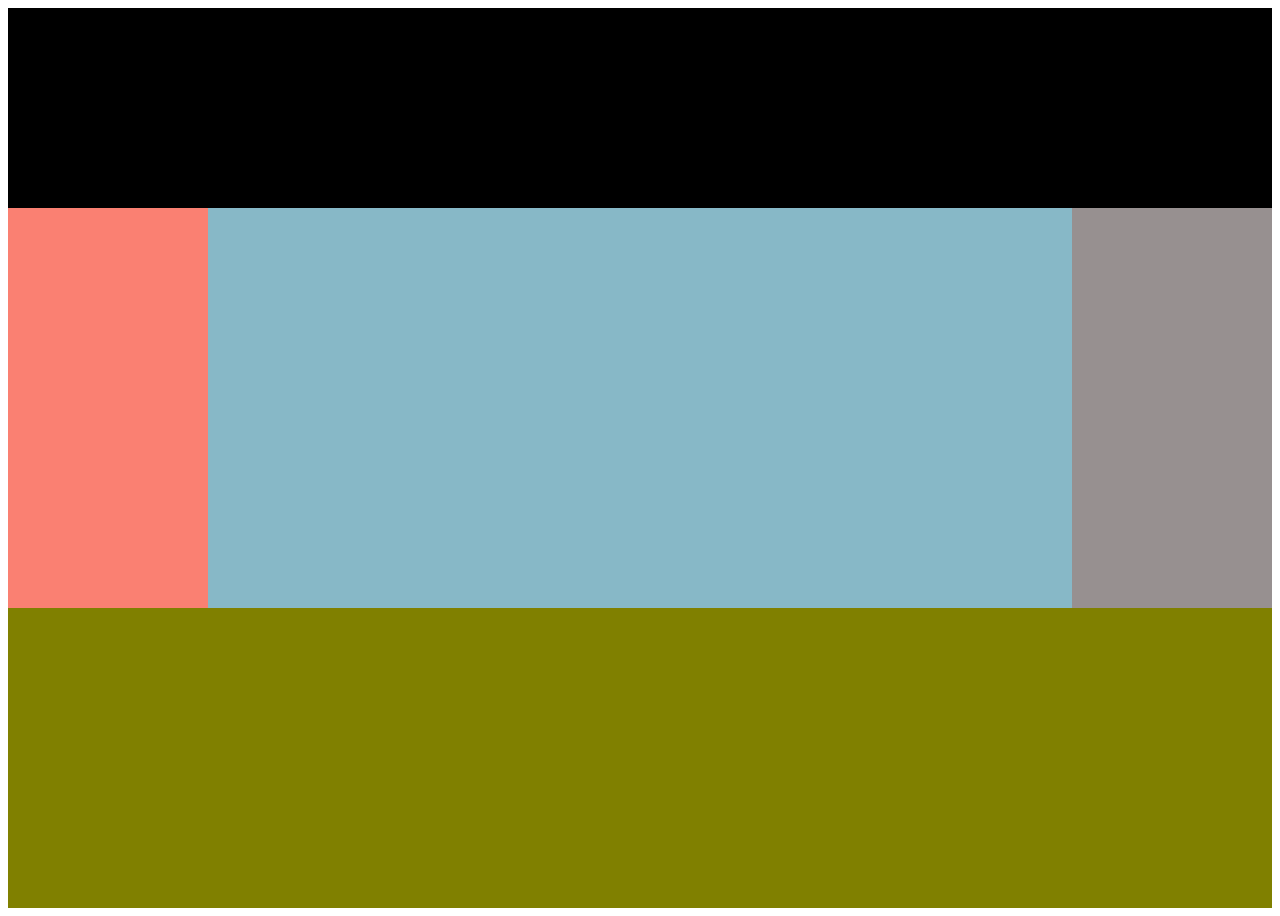
<file: index.html>
<!DOCTYPE html>
<html>

<head>
    <meta charset="utf-8" />
    <meta http-equiv="X-UA-Compatible" content="IE=edge">
    <title>Flex Box ex</title>
    <meta name="viewport" content="width=device-width, initial-scale=1">
    <link rel="stylesheet" type="text/css" media="screen" href="./css/style.css" />

</head>

<body>
    
    <div class="containerDiv">
    <div class="head"></div>
        <div class="sideDiv"></div>
        <div class="content"></div>
        <div class="rightSide"></div>
    <div class="footer"></div>
</div>
</body>

</html>
</file>
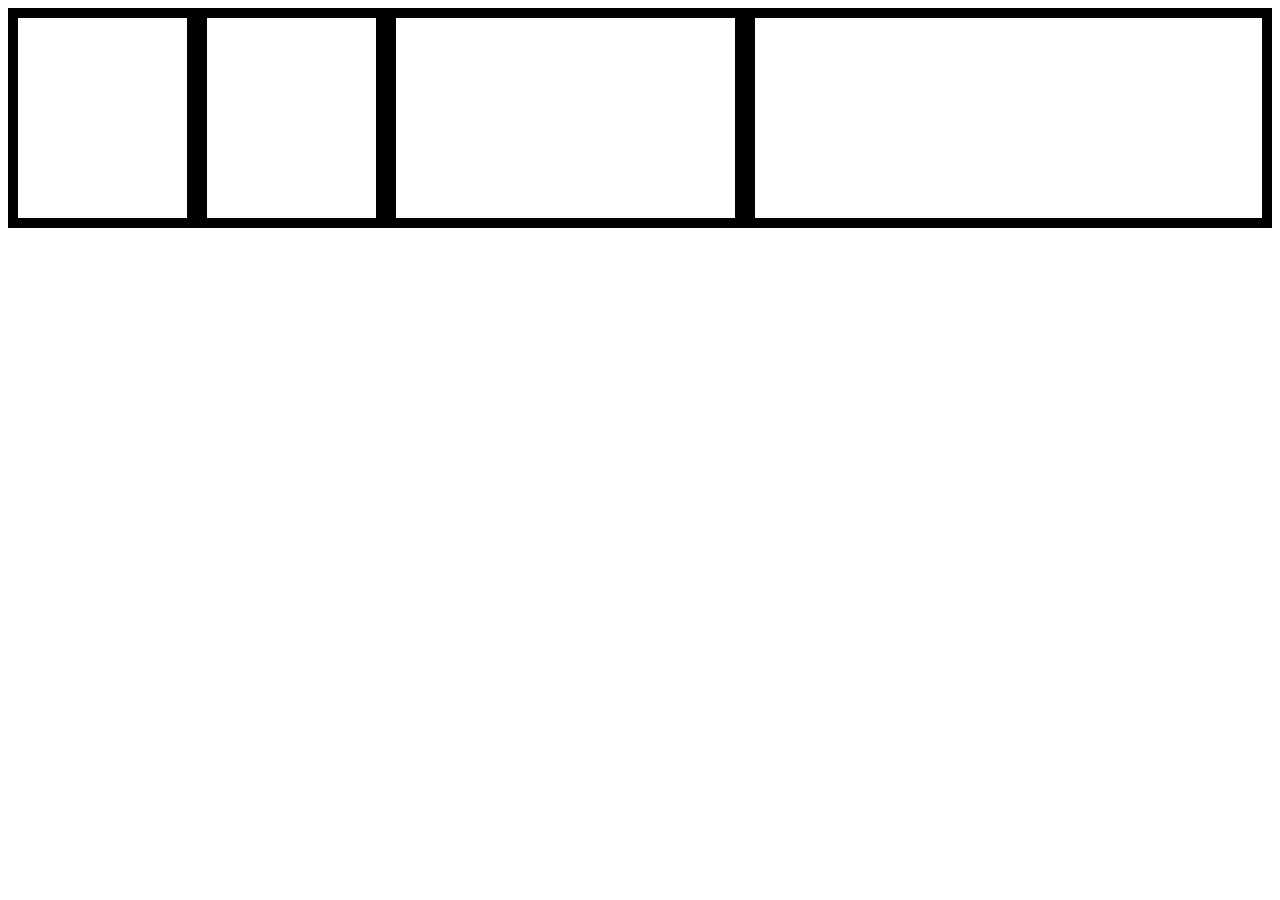
<file: flex.html>
<!DOCTYPE html>
<html>
<head>
    <meta charset="utf-8" />
    <meta http-equiv="X-UA-Compatible" content="IE=edge">
    <title>flex

    </title>
    <meta name="viewport" content="width=device-width, initial-scale=1">
    <link rel="stylesheet" type="text/css" media="screen" href="./css/flexStyle.css" />
 
</head>
<body>
    <div class="FlexContainer">
            
<div class="div1"></div>
<div class="div1"></div>
<div class="div2"></div>
<div class="div3"></div>




    </div>
    
</body>
</html>
</file>
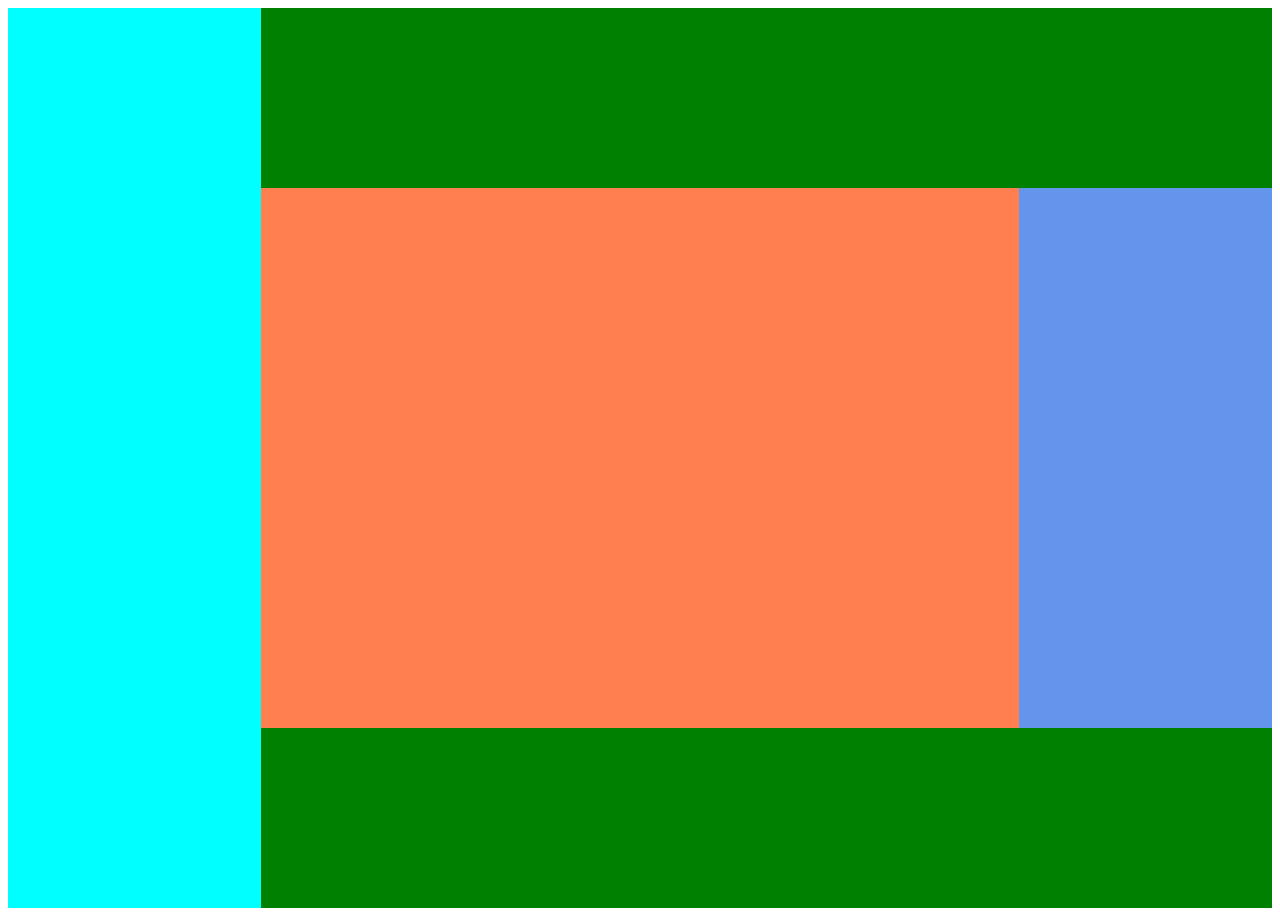
<file: flexEx.html>
<!DOCTYPE html>
<html>
<head>
    <meta charset="utf-8" />
    <meta http-equiv="X-UA-Compatible" content="IE=edge">
    <title>FlexEx</title>
    <meta name="viewport" content="width=device-width, initial-scale=1">
    <link rel="stylesheet" type="text/css" media="screen" href="./css/flexExStyle.css" />

</head>
<body>
<div class="flexContainer">
      <div class="nav"></div>
     <div class="main">
        <div class="header"></div>
       <div class="content">
      <div class="article">
</div>
<div class="aside"></div>
</div>
<div class="footer"></div> 
</div>  
</div>  

</body>
</html>
</file>
<file: css/style.css>
.containerDiv{

display: flex;
/*flex-direction: row;*/
flex-wrap: wrap;
}
.head{
 
    flex: 100%;
    height: 200px;
    background-color: black;
}
.sideDiv{
flex: 30%;
max-width: 200px;
height: 400px;
background-color: salmon;

}
.content{
    flex: 40%;
    height: 400px;
    background-color: rgb(135, 184, 199);
}
.footer{
    flex: 100%;
    height: 300px;
    background-color: olive;

}
.rightSide{
flex: 30%;
max-width: 200px;
height: 400px;
background-color:rgb(151, 144, 144);
max-width: 200px;
}
@media screen and (max-width:600px){
.containerDiv{
    flex-direction: column;
        
    }.sideDiv,.content,.rightSide{
        width: 100%;
        max-width: none;
    }

   
}
</file>
<file: css/flexStyle.css>
.FlexContainer{
display: flex;
background-color: black;
}

.FlexContainer>div{
background-color:white;
height:200px;
margin: 10px;
}

.div1{
flex:1;

}
.div2{
flex:2;

}
.div3{

    flex:3;
}
</file>
<file: css/flexExStyle.css>
*{
    box-sizing:border-box;
}
/* .body{
    height: 100vh;
    margin: 0px;
} */

.flexContainer{
display: flex;
/* background-color: black; */
height: 100vh;
}

.nav{
flex:1;
background-color: aqua;

}
.main{
 
flex:4;

background-color:bisque;
flex-direction: column;
display: flex;

}
.header{
background-color: green;
flex:1;
max-height: 20vh;


}
.content{
/* background-color: white; */
display: flex;
flex-direction: row;
flex:1;

}
.footer{
background-color: green;
flex: 3;
max-height: 20vh;
}

.content>.article{
background-color: coral;
flex: 3;
/* overflow:scroll;
overflow-x: hidden */

}
.content>.aside{
    background-color: cornflowerblue;
    flex: 1;
}
</file>
